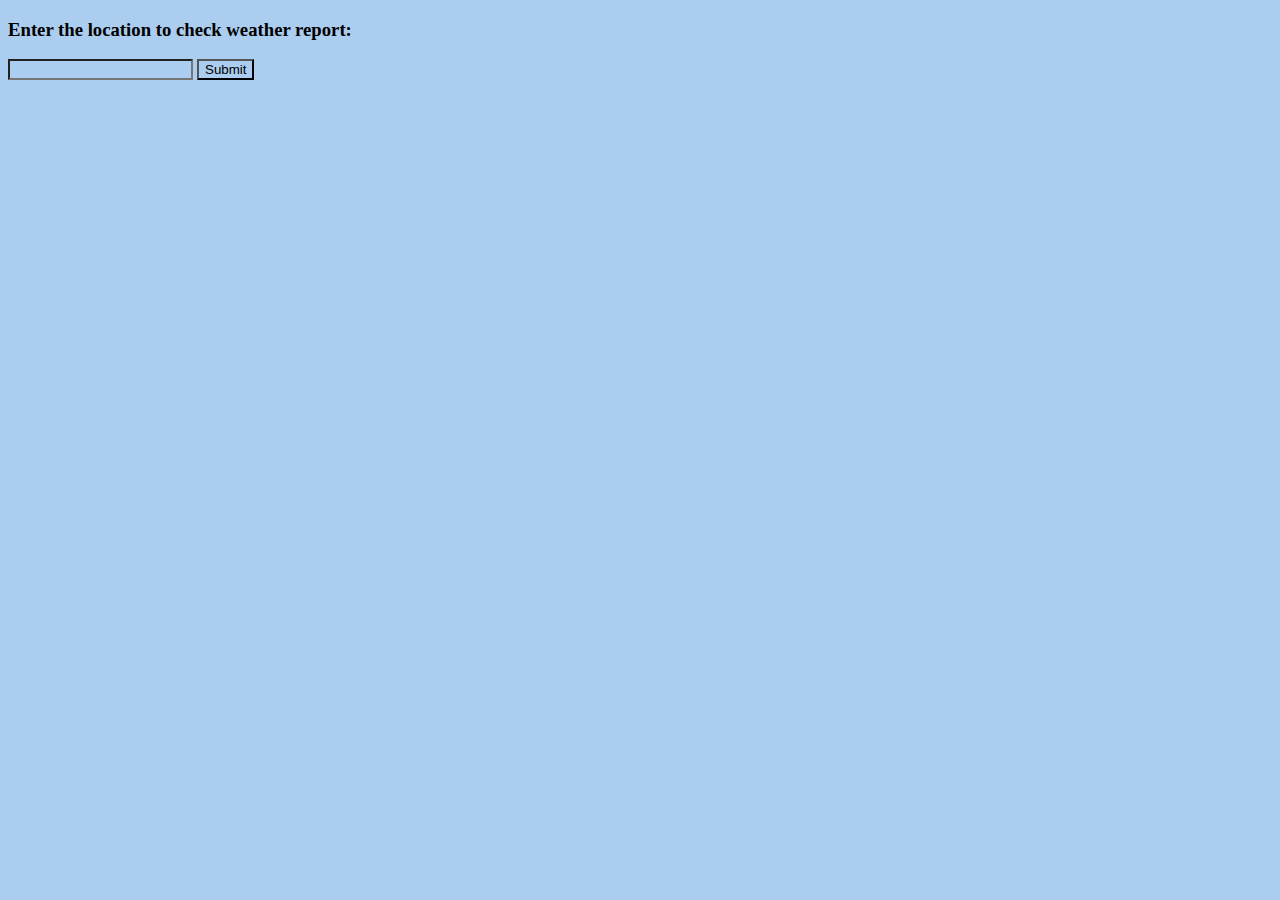
<file: index.html>
<!doctype html>
<html>
<head>
<title>Weather_Report</title>
<link rel="stylesheet" type="text/css" href="weather.css">
<meta name="viewport" content="device-width,initial-scale=1.0" >
</head>
<body>
<p id="output"><h3>Enter the location to check weather report:</h3></p>
<input id="city">
<button onclick="show_temp()">Submit</button>
<script type="text/javascript">
function show_temp(){
city =document.getElementById("city").value;

httpRequest = new XMLHttpRequest();
url = "https://api.weatherbit.io/v2.0/current?city="+city+"&key=f0f2372f50e64fd7a7ec6beb7955ef0e";
httpRequest.open("GET",url);
httpRequest.send();

httpRequest.onreadystatechange = function(){
if(this.readyState == 4 && this.status == 200){
user_data = JSON.parse(this.responseText);
document.getElementById("output").innerHTML = user_data.data[0].temp;
}
}
}

</script>
</body>
</html>
</file>
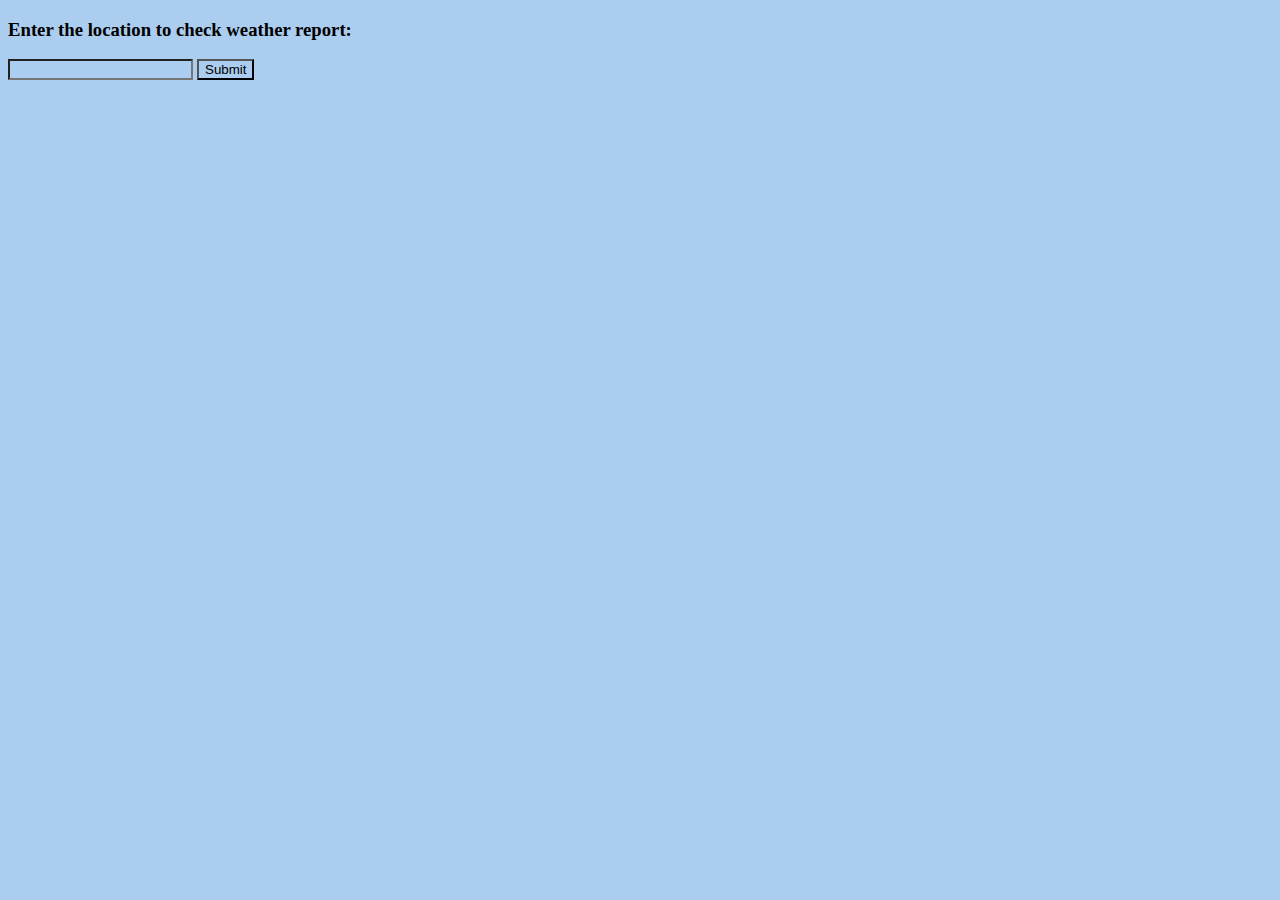
<file: pavitrob.html>
<!doctype html>
<html>
<head>
<title>Weather_Report</title>
<link rel="stylesheet" type="text/css" href="weather.css">
<meta name="viewport" content="device-width,initial-scale=1.0" >
</head>
<body>
<p id="output"><h3>Enter the location to check weather report:</h3></p>
<input id="city">
<button onclick="show_temp()">Submit</button>
<script type="text/javascript">
function show_temp(){
city =document.getElementById("city").value;

httpRequest = new XMLHttpRequest();
url = "https://api.weatherbit.io/v2.0/current?city="+city+"&key=f0f2372f50e64fd7a7ec6beb7955ef0e";
httpRequest.open("GET",url);
httpRequest.send();

httpRequest.onreadystatechange = function(){
if(this.readyState == 4 && this.status == 200){
user_data = JSON.parse(this.responseText);
document.getElementById("output").innerHTML = user_data.data[0].temp;
}
}
}

</script>
</body>
</html>
</file>
<file: weather.css>
* {
background-color:#abcdef;
}
</file>
